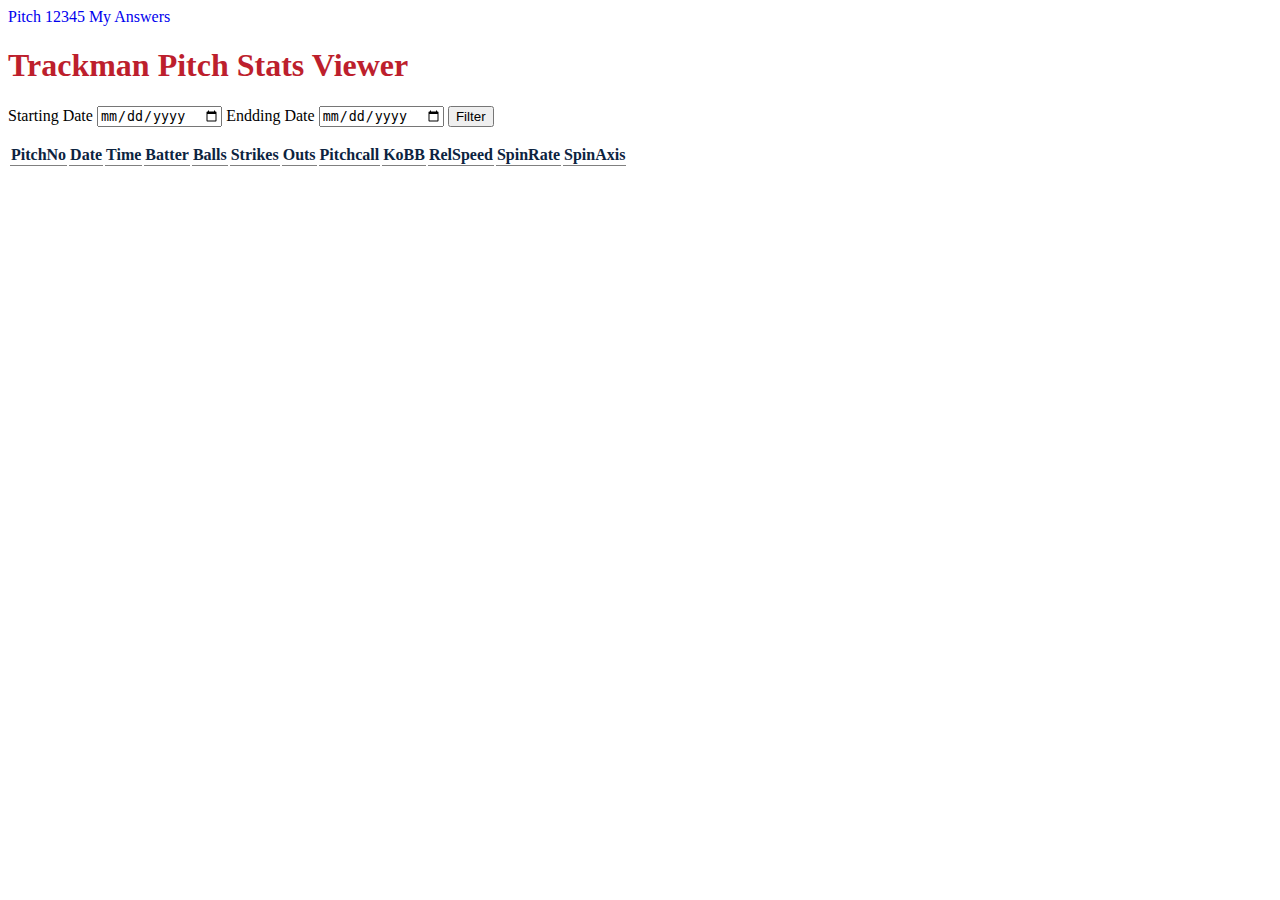
<file: index.html>
<html>
  <head>
    <link rel="stylesheet" href="styles.css"></link>
    <a href="details.html">Pitch 12345</a>   
    <title>Pitch Stats</title>
  </head> 
  <body>
    <a href="answers.html"> My Answers</a>
    <h1 class= "red" >Trackman Pitch Stats Viewer</h1>
    <form onsubmit="filterData();"> 
      <label> Starting Date</label>
      <input type= "date" id= "startdate" />
      <label> Endding Date</label>
       <input type= "date" id= "enddate" />  
      <button>Filter</button>
    </form>
    <table class="blue" id="pitchTable">
      <thead>
          <tr>
              <th>PitchNo</th>
              <th>Date</th>
              <th>Time</th>
              <th>Batter</th>
              <th>Balls</th>
              <th>Strikes</th>
              <th>Outs</th>
              <th>Pitchcall</th>
              <th>KoBB</th>
              <th>RelSpeed</th>
              <th>SpinRate</th>
              <th>SpinAxis</th>
          </tr>
      </thead>
      <tbody>
          <!-- Data will be populated here -->
      </tbody>
  </table>
  
    <script src="script.js"></script>
  </body>
</html>
</file>
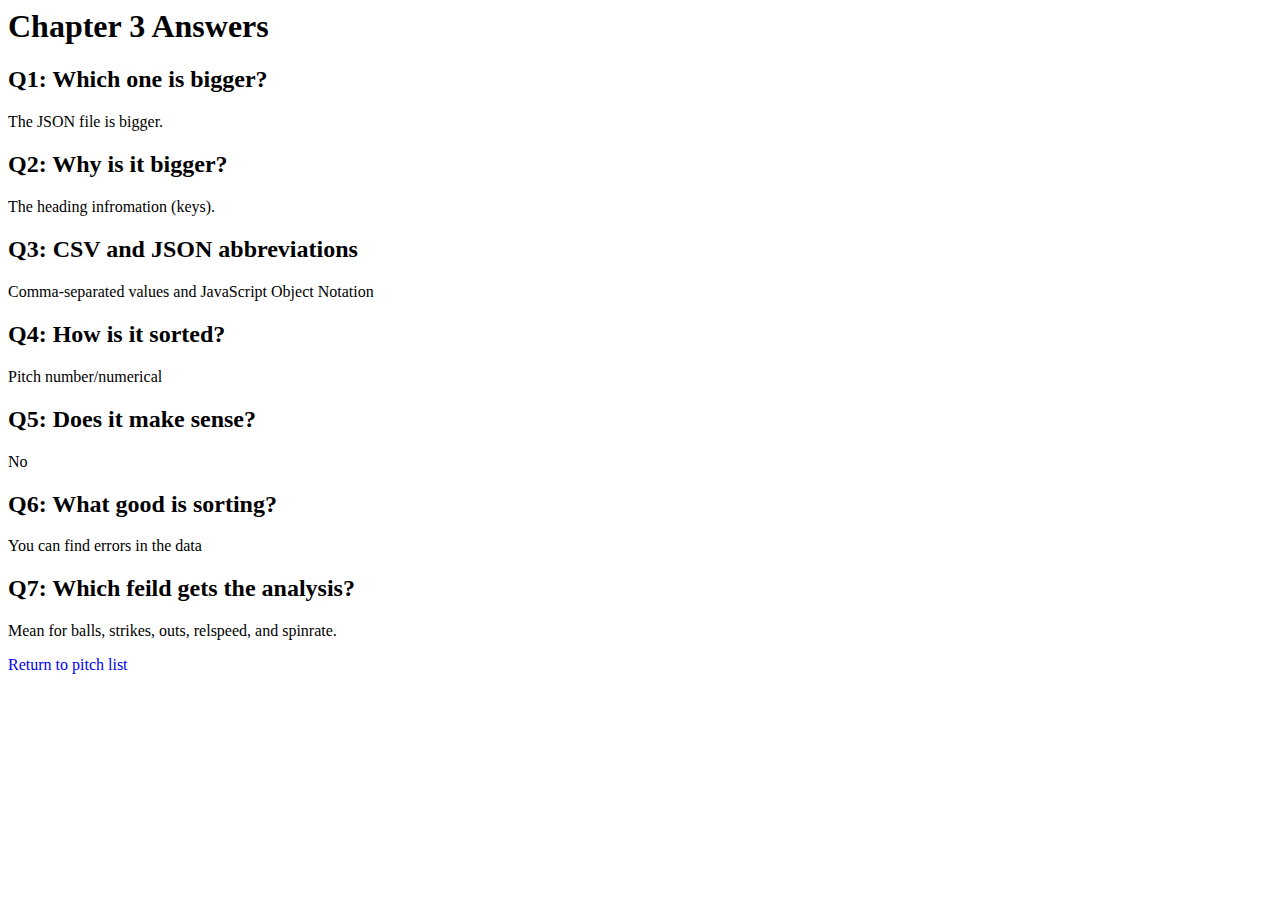
<file: answers.html>
<html>
  <head>
    <title>Chapter 3 Answers</title>
    <link rel="stylesheet" href="styles.css"></link> 
  </head>
  <body>
    <h1>Chapter 3 Answers</h1>
    <h2> Q1: Which one is bigger?</h2>
    <p>
     The JSON file is bigger. 
    </p>
    <h2> Q2: Why is it bigger?</h2>
    <p>
     The heading infromation (keys). 
    </p>
    <h2> Q3: CSV and JSON abbreviations</h2>
    <p>
      Comma-separated values and JavaScript Object Notation
    </p>
    <h2> Q4: How is it sorted?</h2>
    <p>
      Pitch number/numerical
    </p>
    <h2> Q5: Does it make sense? </h2>
    <p>
      No
      <h2>Q6: What good is sorting?</h2>
      <p>
        You can find errors in the data
        <p>
        <h2>Q7: Which feild gets the analysis?</h2>
        <p> 
         Mean for balls, strikes, outs, relspeed, and spinrate. 
        </p>
  <a href="index.html">Return to pitch list</a>
  </body>
</html>
</file>
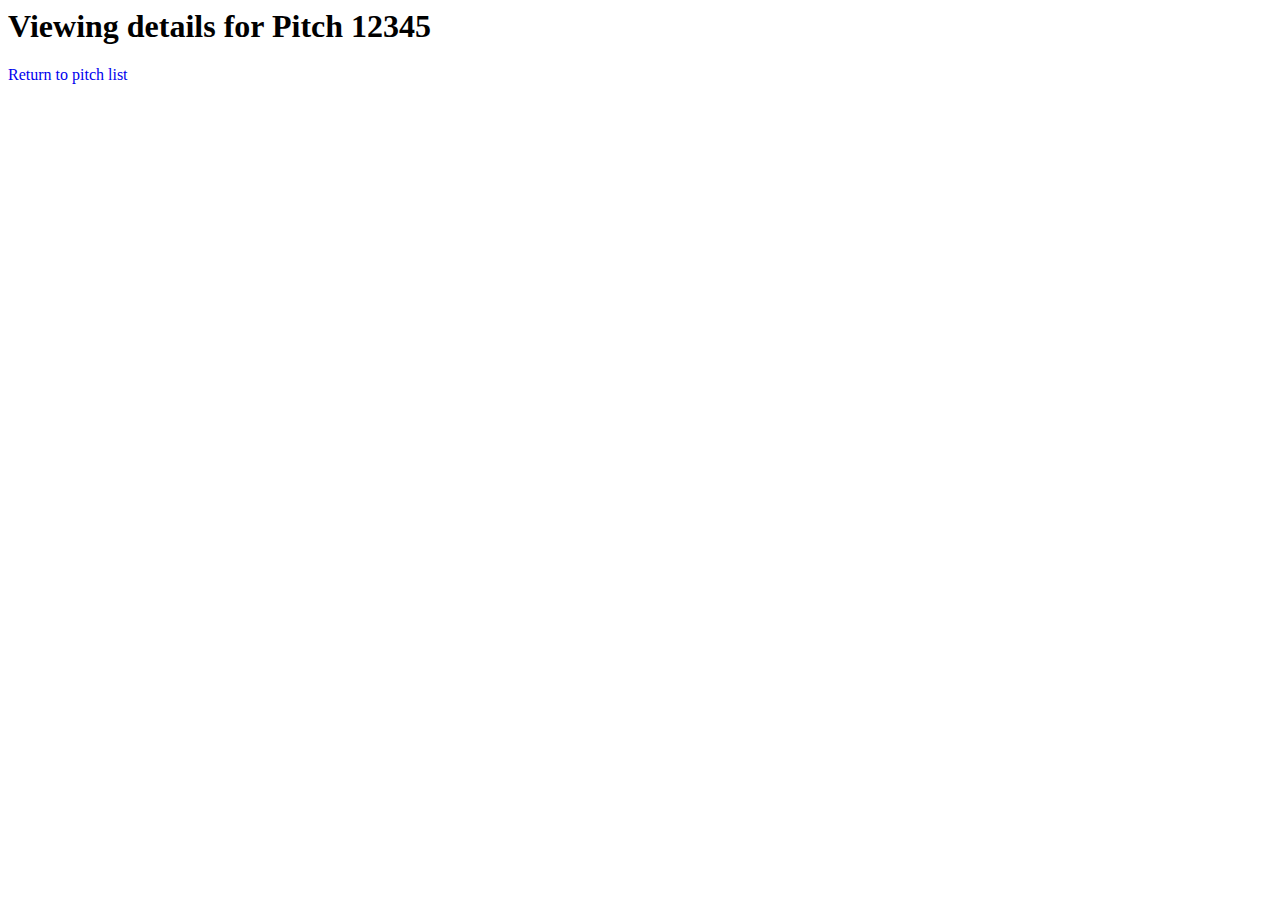
<file: details.html>
<html>
  <head>
    <title>Pitch 12345 details</title>
    <link rel="stylesheet" href="styles.css"></link> 
  </head>
  <body>
    <h1>Viewing details for Pitch 12345</h1>
  <a href="index.html">Return to pitch list</a>
    <script src="script.js"></script>
  </body>
</html>
</file>
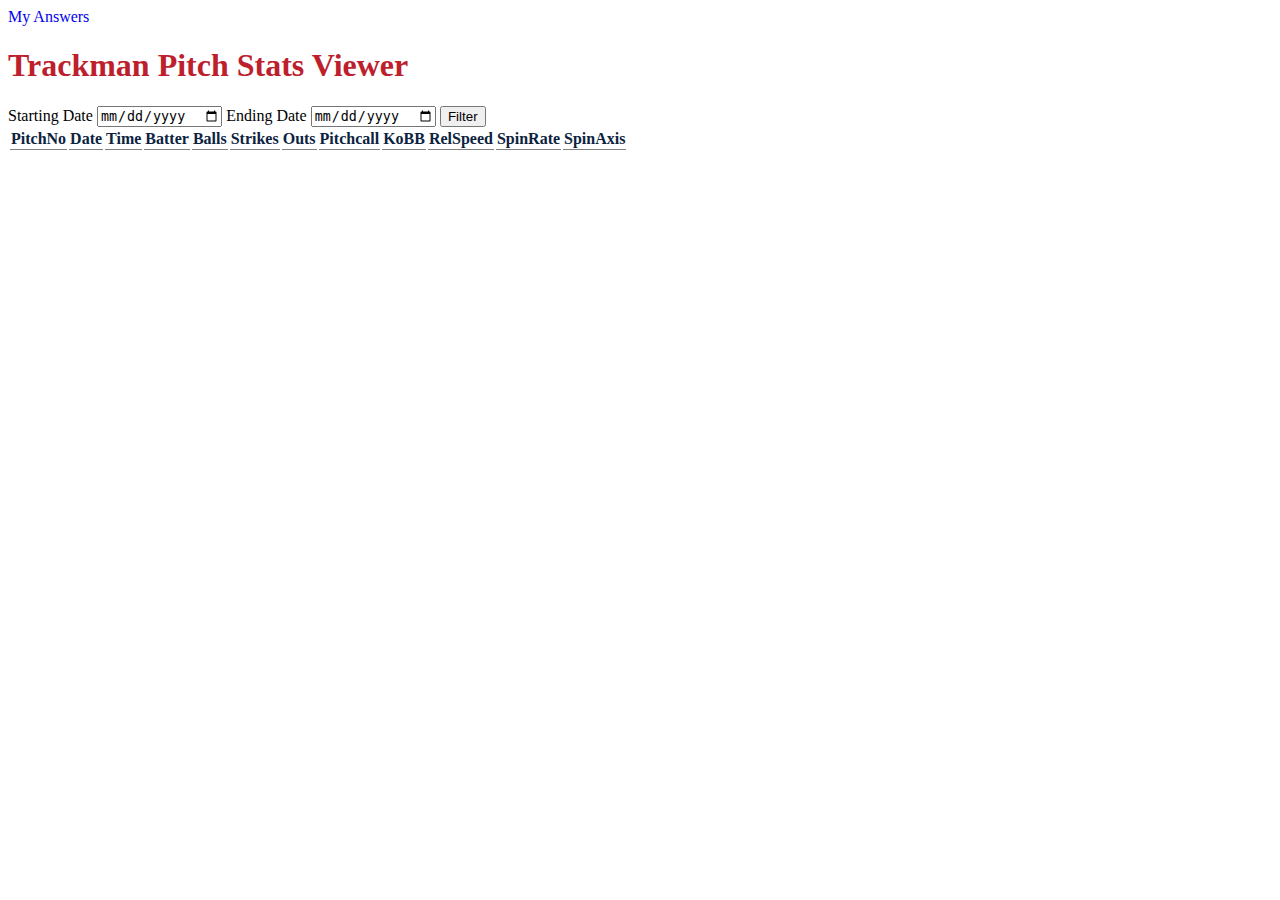
<file: index2.html>
<!DOCTYPE html>
<html lang="en">
<head>
    <meta charset="UTF-8">
    <meta name="viewport" content="width=device-width, initial-scale=1.0">
    <title>Pitch Stats</title>
    <style>
        .blue {
            color: #0C2340;
        }
        .red {
            color: #BD1F2D;
        }
        th {
            border-bottom: 1px solid gray;
            cursor: pointer; /* Indicates that the header is clickable */
        }
        th.sorted-asc::after {
            content: " ▲"; /* Ascending indicator */
        }
        th.sorted-desc::after {
            content: " ▼"; /* Descending indicator */
        }
        td {
            text-align: center;
        }
        td.left {
            text-align: left;
        }
        a {
            text-decoration: none;
        }
        a:hover {
            text-decoration: underline;
        }
    </style>
</head>
<body>
    <a href="answers.html"> My Answers</a>
    <h1 class="red">Trackman Pitch Stats Viewer</h1>
    <form onsubmit="filterData(event);"> 
        <label>Starting Date</label>
        <input type="date" id="startdate" />
        <label>Ending Date</label>
        <input type="date" id="enddate" />  
        <button>Filter</button>
    </form>
    <table class="blue" id="pitchTable">
        <thead>
            <tr>
                <th onclick="sortTable(0)">PitchNo</th>
                <th onclick="sortTable(1)">Date</th>
                <th onclick="sortTable(2)">Time</th>
                <th onclick="sortTable(3)">Batter</th>
                <th onclick="sortTable(4)">Balls</th>
                <th onclick="sortTable(5)">Strikes</th>
                <th onclick="sortTable(6)">Outs</th>
                <th onclick="sortTable(7)">Pitchcall</th>
                <th onclick="sortTable(8)">KoBB</th>
                <th onclick="sortTable(9)">RelSpeed</th>
                <th onclick="sortTable(10)">SpinRate</th>
                <th onclick="sortTable(11)">SpinAxis</th>
            </tr>
        </thead>
        <tbody>
            <!-- Data will be populated here -->
        </tbody>
    </table>
    
    <script>
        async function fetchData() {
            const url = 'https://compute.samford.edu/zohauth/clients/datajson/1';
            
            try {
                const response = await fetch(url);
                if (!response.ok) {
                    throw new Error('Network response was not ok');
                }
                const data = await response.json();
                populateTable(data);
            } catch (error) {
                console.error('Fetch error:', error);
            }
        }

        function populateTable(data) {
            const tableBody = document.getElementById('pitchTable').querySelector('tbody');
            tableBody.innerHTML = ''; // Clear any existing data

            data.forEach(item => {
                const row = document.createElement('tr');
                row.innerHTML = `
                    <td><a href="details.html?id=${item.PitchNo}">Pitch ${item.PitchNo}</a></td>
                    <td>${item.Date || 'N/A'}</td>
                    <td>${item.Time || 'N/A'}</td>
                    <td>${item.Batter || 'N/A'}</td>
                    <td>${item.Balls || 'N/A'}</td>
                    <td>${item.Strikes || 'N/A'}</td>
                    <td>${item.Outs || 'N/A'}</td>
                    <td>${item.Pitchcall || 'N/A'}</td>
                    <td>${item.Kobb || 'N/A'}</td>
                    <td>${item.RelSpeed || 'N/A'}</td>
                    <td>${item.SpinRate || 'N/A'}</td>
                    <td>${item.SpinAxis || 'N/A'}</td>
                `;
                tableBody.appendChild(row);
            });
        }

        function filterData(event) {
            event.preventDefault(); 
            var startdate = new Date(document.getElementById("startdate").value);
            var enddate = new Date(document.getElementById("enddate").value);

            var tableRows = document.querySelectorAll("#pitchTable tbody tr");
            tableRows.forEach(row => {
                var rowDate = new Date(row.cells[1].textContent);
                if (rowDate >= startdate && rowDate <= enddate) {
                    row.style.display = ""; // Show the row
                } else {
                    row.style.display = "none"; // Hide the row
                }
            });
        }

        function sortTable(columnIndex) {
            const table = document.getElementById("pitchTable");
            const rows = Array.from(table.rows).slice(1);
            const isAscending = table.querySelector(`th:nth-child(${columnIndex + 1})`).classList.contains("sorted-asc");

            rows.sort((a, b) => {
                const cellA = a.cells[columnIndex].textContent;
                const cellB = b.cells[columnIndex].textContent;

                if (columnIndex === 1) { // Date column
                    return isAscending
                        ? new Date(cellA) - new Date(cellB)
                        : new Date(cellB) - new Date(cellA);
                } else {
                    return isAscending
                        ? cellA.localeCompare(cellB)
                        : cellB.localeCompare(cellA);
                }
            });

            // Remove existing rows and append sorted rows
            const tbody = table.querySelector("tbody");
            tbody.innerHTML = "";
            rows.forEach(row => tbody.appendChild(row));

            // Update sorting classes
            table.querySelectorAll("th").forEach(th => th.classList.remove("sorted-asc", "sorted-desc"));
            if (isAscending) {
                table.querySelector(`th:nth-child(${columnIndex + 1})`).classList.add("sorted-desc");
            } else {
                table.querySelector(`th:nth-child(${columnIndex + 1})`).classList.add("sorted-asc");
            }
        }

        // Fetch data when the page loads
        window.onload = fetchData;
    </script>
</body>
</html>
</file>
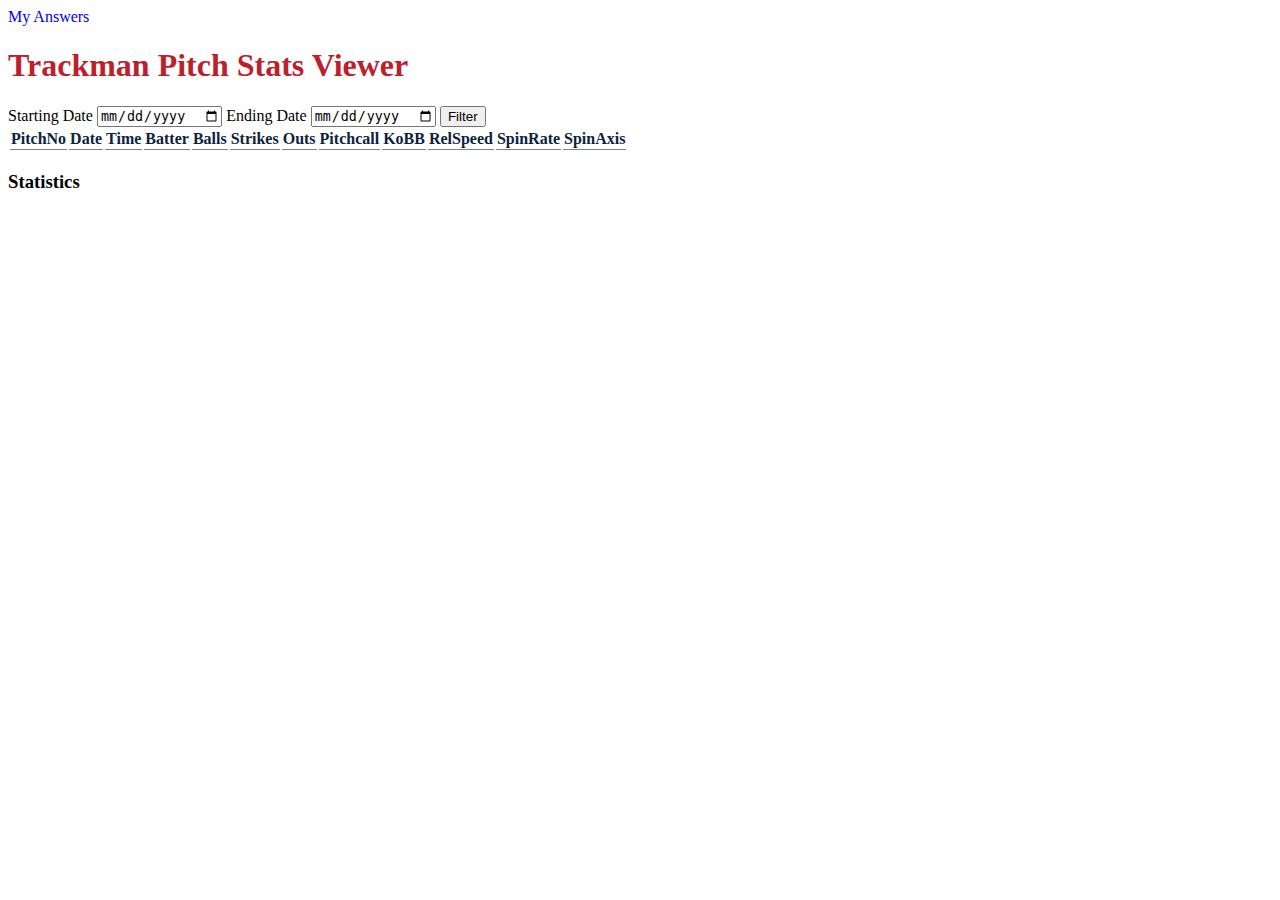
<file: index3.html>
<!DOCTYPE html>
<html lang="en">
<head>
    <meta charset="UTF-8">
    <meta name="viewport" content="width=device-width, initial-scale=1.0">
    <title>Pitch Stats</title>
    <style>
        .blue {
            color: #0C2340;
        }
        .red {
            color: #BD1F2D;
        }
        th {
            border-bottom: 1px solid gray;
            cursor: pointer; /* Indicates that the header is clickable */
        }
        th.sorted-asc::after {
            content: " ▲"; /* Ascending indicator */
        }
        th.sorted-desc::after {
            content: " ▼"; /* Descending indicator */
        }
        td {
            text-align: center;
        }
        td.left {
            text-align: left;
        }
        a {
            text-decoration: none;
        }
        a:hover {
            text-decoration: underline;
        }
    </style>
</head>
<body>
    <a href="answers.html"> My Answers</a>
    <h1 class="red">Trackman Pitch Stats Viewer</h1>
    <form onsubmit="filterData(event);"> 
        <label>Starting Date</label>
        <input type="date" id="startdate" />
        <label>Ending Date</label>
        <input type="date" id="enddate" />  
        <button>Filter</button>
    </form>
    <table class="blue" id="pitchTable">
        <thead>
            <tr>
                <th onclick="sortTable(0)">PitchNo</th>
                <th onclick="sortTable(1)">Date</th>
                <th onclick="sortTable(2)">Time</th>
                <th onclick="sortTable(3)">Batter</th>
                <th onclick="sortTable(4)">Balls</th>
                <th onclick="sortTable(5)">Strikes</th>
                <th onclick="sortTable(6)">Outs</th>
                <th onclick="sortTable(7)">Pitchcall</th>
                <th onclick="sortTable(8)">KoBB</th>
                <th onclick="sortTable(9)">RelSpeed</th>
                <th onclick="sortTable(10)">SpinRate</th>
                <th onclick="sortTable(11)">SpinAxis</th>
            </tr>
        </thead>
        <tbody>
            <!-- Data will be populated here -->
        </tbody>
    </table>
    <div id="statistics">
        <h3>Statistics</h3>
        <p id="mean"></p>
        <p id="median"></p>
        <p id="mode"></p>
    </div>

    <script>
        async function fetchData() {
            const url = 'https://compute.samford.edu/zohauth/clients/datajson/1';
            
            try {
                const response = await fetch(url);
                if (!response.ok) {
                    throw new Error('Network response was not ok');
                }
                const data = await response.json();
                populateTable(data);
            } catch (error) {
                console.error('Fetch error:', error);
            }
        }

        function populateTable(data) {
            const tableBody = document.getElementById('pitchTable').querySelector('tbody');
            tableBody.innerHTML = ''; // Clear any existing data

            data.forEach(item => {
                const row = document.createElement('tr');
                row.innerHTML = `
                    <td><a href="details.html?id=${item.PitchNo}">Pitch ${item.PitchNo}</a></td>
                    <td>${item.Date || 'N/A'}</td>
                    <td>${item.Time || 'N/A'}</td>
                    <td>${item.Batter || 'N/A'}</td>
                    <td>${item.Balls || 'N/A'}</td>
                    <td>${item.Strikes || 'N/A'}</td>
                    <td>${item.Outs || 'N/A'}</td>
                    <td>${item.Pitchcall || 'N/A'}</td>
                    <td>${item.Kobb || 'N/A'}</td>
                    <td>${item.RelSpeed || 'N/A'}</td>
                    <td>${item.SpinRate || 'N/A'}</td>
                    <td>${item.SpinAxis || 'N/A'}</td>
                `;
                tableBody.appendChild(row);
            });

            calculateStatistics(data);
        }

        function filterData(event) {
            event.preventDefault(); 
            var startdate = new Date(document.getElementById("startdate").value);
            var enddate = new Date(document.getElementById("enddate").value);

            var tableRows = document.querySelectorAll("#pitchTable tbody tr");
            tableRows.forEach(row => {
                var rowDate = new Date(row.cells[1].textContent);
                if (rowDate >= startdate && rowDate <= enddate) {
                    row.style.display = ""; // Show the row
                } else {
                    row.style.display = "none"; // Hide the row
                }
            });
        }

        function sortTable(columnIndex) {
            const table = document.getElementById("pitchTable");
            const rows = Array.from(table.rows).slice(1);
            const isAscending = table.querySelector(`th:nth-child(${columnIndex + 1})`).classList.contains("sorted-asc");

            rows.sort((a, b) => {
                const cellA = a.cells[columnIndex].textContent;
                const cellB = b.cells[columnIndex].textContent;

                if (columnIndex === 1) { // Date column
                    return isAscending
                        ? new Date(cellA) - new Date(cellB)
                        : new Date(cellB) - new Date(cellA);
                } else if (columnIndex >= 4 && columnIndex <= 10) { // Numeric columns
                    return isAscending
                        ? parseFloat(cellA) - parseFloat(cellB)
                        : parseFloat(cellB) - parseFloat(cellA);
                } else {
                    return isAscending
                        ? cellA.localeCompare(cellB)
                        : cellB.localeCompare(cellA);
                }
            });

            // Remove existing rows and append sorted rows
            const tbody = table.querySelector("tbody");
            tbody.innerHTML = "";
            rows.forEach(row => tbody.appendChild(row));

            // Update sorting classes
            table.querySelectorAll("th").forEach(th => th.classList.remove("sorted-asc", "sorted-desc"));
            if (isAscending) {
                table.querySelector(`th:nth-child(${columnIndex + 1})`).classList.add("sorted-desc");
            } else {
                table.querySelector(`th:nth-child(${columnIndex + 1})`).classList.add("sorted-asc");
            }

            calculateStatistics(rows.map(row => {
                const cells = Array.from(row.cells);
                return {
                    Balls: parseFloat(cells[4].textContent) || 0,
                    Strikes: parseFloat(cells[5].textContent) || 0,
                    Outs: parseFloat(cells[6].textContent) || 0,
                    RelSpeed: parseFloat(cells[9].textContent) || 0,
                    SpinRate: parseFloat(cells[10].textContent) || 0,
                };
            }));
        }

        function calculateStatistics(data) {
            const balls = data.map(item => parseFloat(item.Balls) || 0);
            const strikes = data.map(item => parseFloat(item.Strikes) || 0);
            const outs = data.map(item => parseFloat(item.Outs) || 0);
            const relSpeed = data.map(item => parseFloat(item.RelSpeed) || 0);
            const spinRate = data.map(item => parseFloat(item.SpinRate) || 0);

            const stats = {
                Balls: calculateMean(balls),
                Strikes: calculateMean(strikes),
                Outs: calculateMean(outs),
                RelSpeed: calculateMean(relSpeed),
                SpinRate: calculateMean(spinRate),
                // You can similarly add median and mode calculations if required
            };

            document.getElementById("mean").textContent = 
                `Mean - Balls: ${stats.Balls}, Strikes: ${stats.Strikes}, Outs: ${stats.Outs}, RelSpeed: ${stats.RelSpeed}, SpinRate: ${stats.SpinRate}`;
        }

        function calculateMean(arr) {
            const total = arr.reduce((sum, value) => sum + value, 0);
            return (total / arr.length).toFixed(2);
        }

        function calculateMedian(arr) {
            const sorted = arr.sort((a, b) => a - b);
            const mid = Math.floor(sorted.length / 2);
            return sorted.length % 2 !== 0 ? sorted[mid] : ((sorted[mid - 1] + sorted[mid]) / 2).toFixed(2);
        }

        function calculateMode(arr) {
            const frequency = {};
            let maxFreq = 0;
            let modes = [];

            arr.forEach(num => {
                frequency[num] = (frequency[num] || 0) + 1;
                if (frequency[num] > maxFreq) {
                    maxFreq = frequency[num];
                    modes = [num];
                } else if (frequency[num] === maxFreq) {
                    modes.push(num);
                }
            });

            return modes.length === arr.length ? [] : modes;
        }

        // Fetch data when the page loads
        window.onload = fetchData;
    </script>
</body>
</html>
</file>
<file: styles.css>
.blue {
  color: #0C2340;
} 
.red {
  color: #BD1F2D;
}

th { 
  border-bottom: 1px solid gray; 
}

td{
  text-align: center;
}

td.left{
  text-align: left;
}

a {
  text-decoration: none;
}

a:hover{
  text-decoration: underline;
}
</file>
